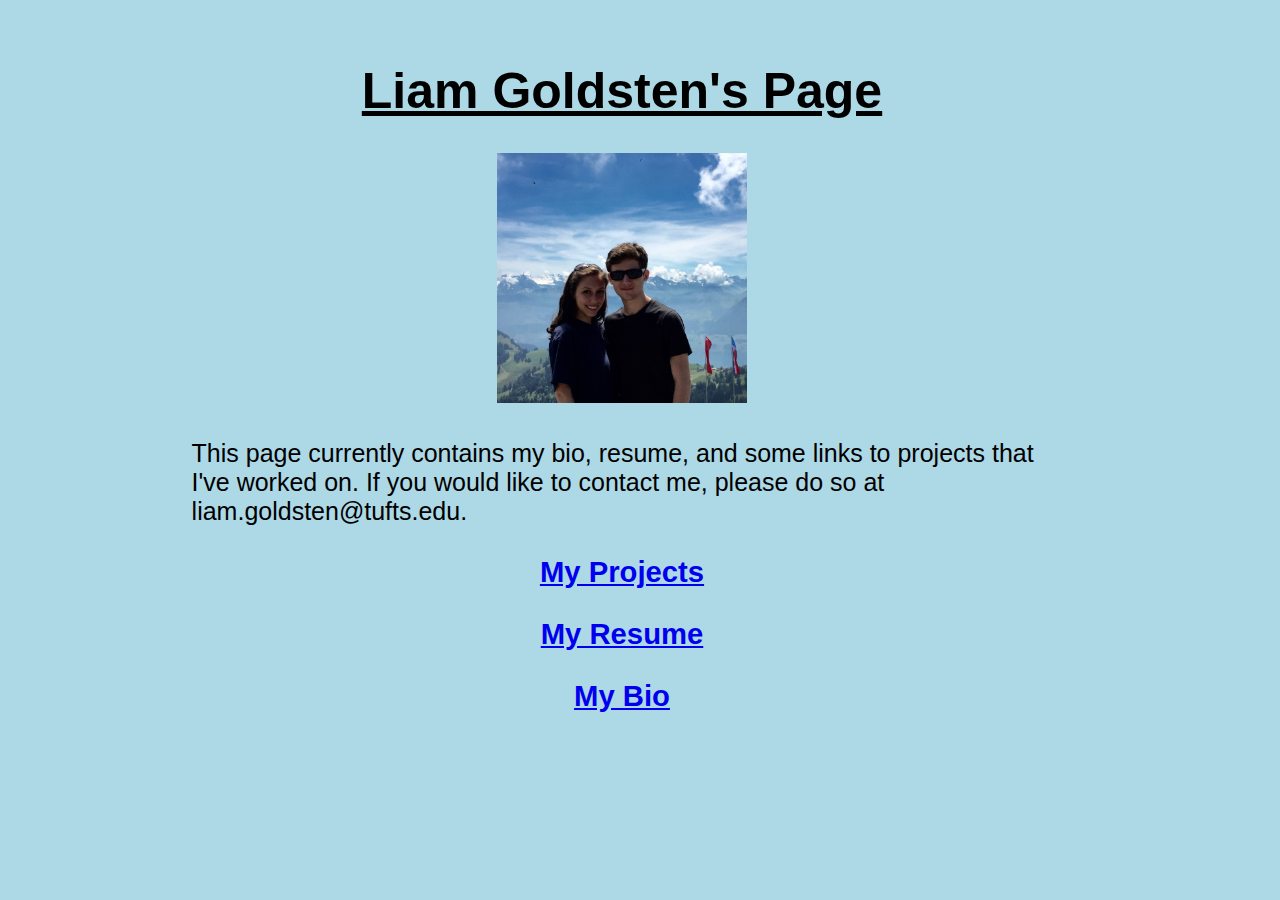
<file: index.html>
<!DOCTYPE html>
<html>


<head>
<meta charset="utf-8"/>
<link rel="stylesheet" href="index.css">
<title> Liam Goldsten's Page</title>
</head>

<body>

<h1> Liam Goldsten's Page </h1>

<h3 style="float: center;"><img src="me.jpg" ALT="A picture of me" width="250" height="250" ></h3> 

<p>This page currently contains my bio, resume, and some links to projects that I've worked on. If you would like to contact me, please do so at liam.goldsten@tufts.edu.</p>

<h3> <a href="projects.html"> My Projects </a> 
</h3>

<h3> <a href="resume.html"> My Resume </a> </h3>

<h3> <a href="bio.html"> My Bio </a> </h3>

</body>
</file>
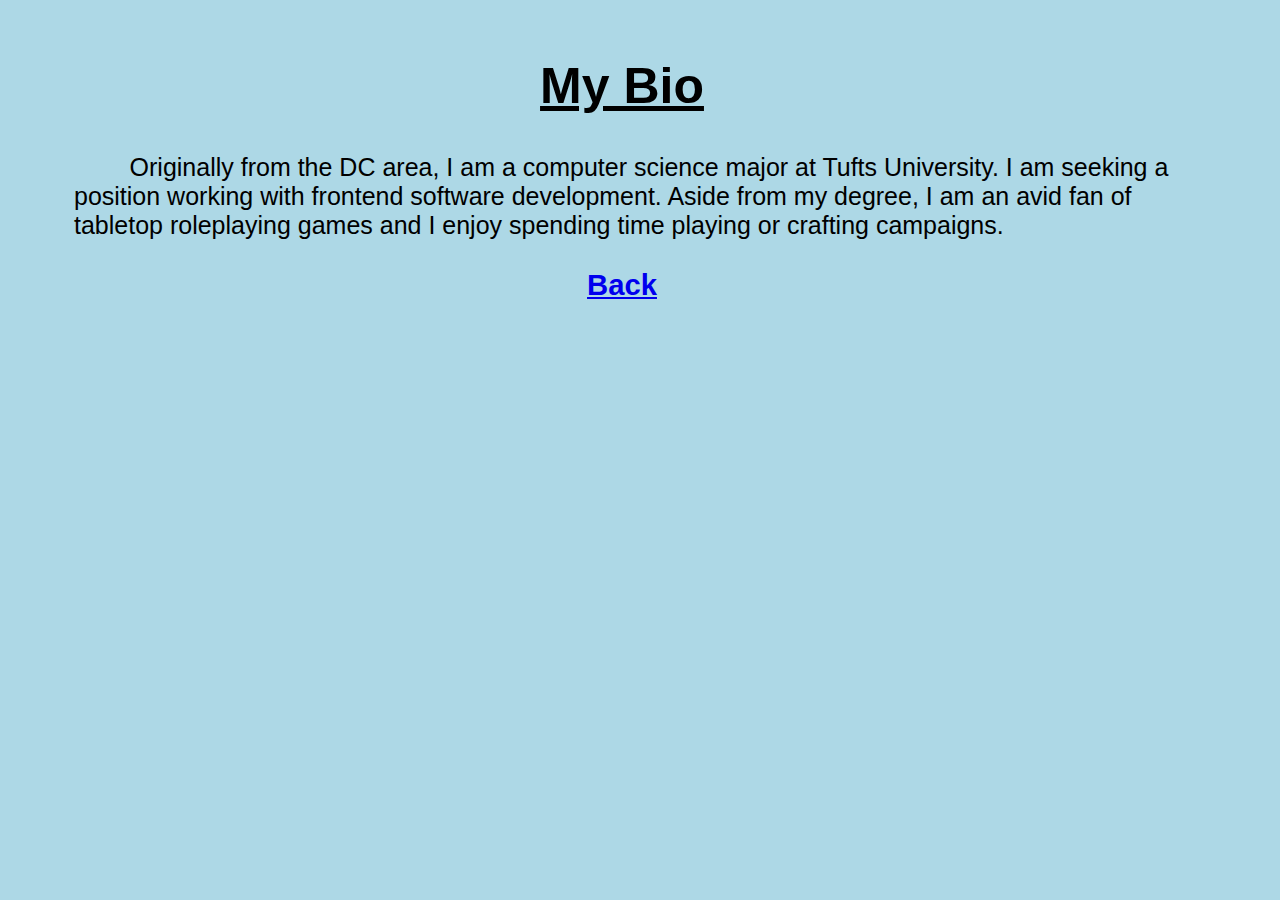
<file: bio.html>
<!DOCTYPE html>
<html>

<head>
<meta charset="utf-8"/>
<link rel="stylesheet" href="bio.css">
<title>My Bio</title>
</head>

<body>

<h1>My Bio</h1>

<p>&nbsp;&nbsp;&nbsp;&nbsp;&nbsp;&nbsp;&nbsp;&nbsp;Originally from the DC area, I am a computer science major at Tufts University. I am seeking a position working with frontend software development. Aside from my degree, I am an avid fan of tabletop roleplaying games and I enjoy spending time playing or crafting campaigns.

<h3> <a href="index.html"> Back </a> </h3>

</body>
</file>
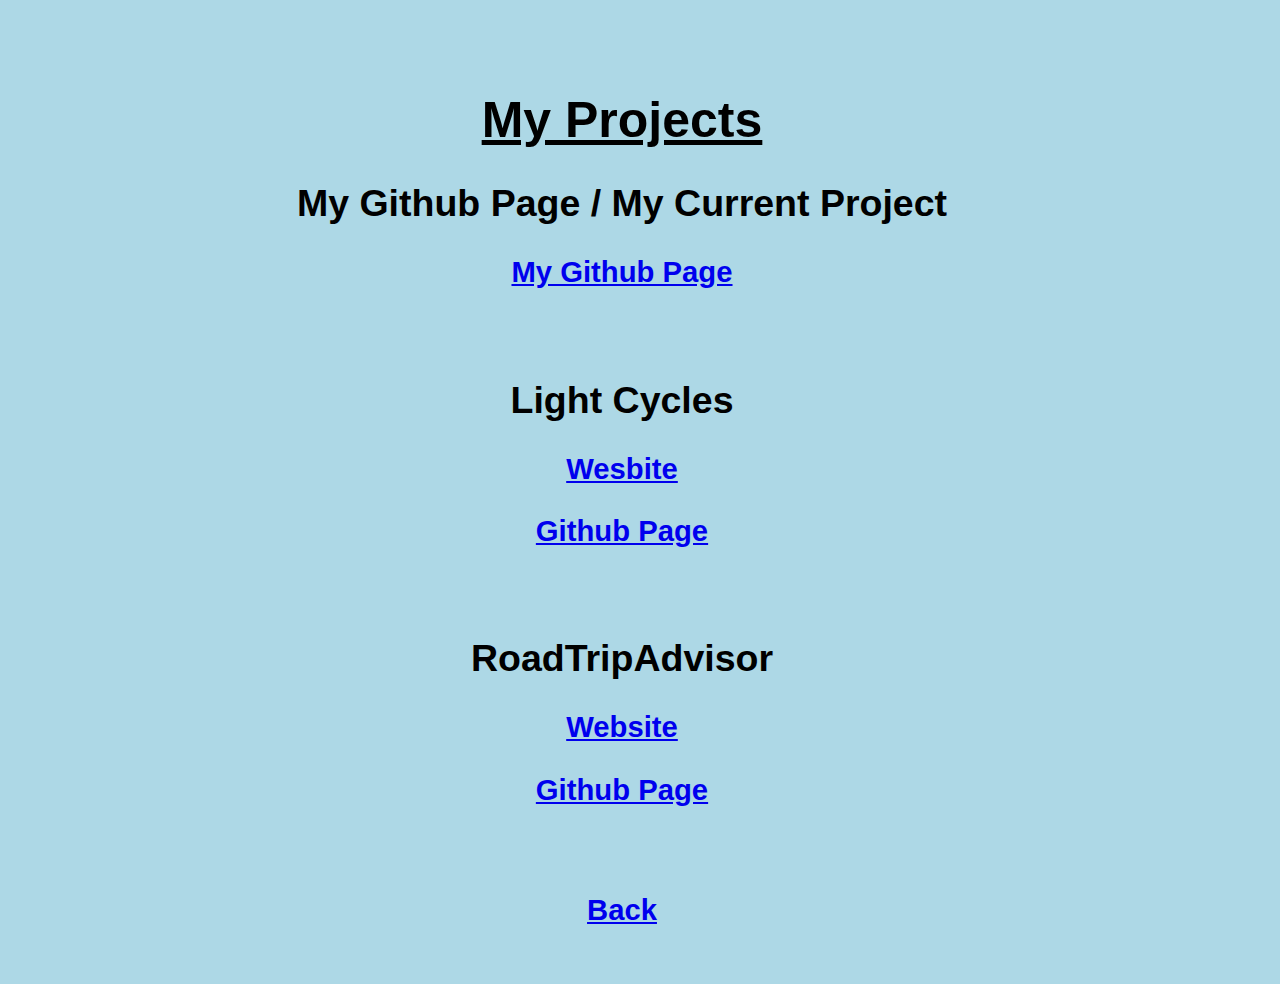
<file: projects.html>
<!DOCTYPE html>
<html>


<head>
<meta charset="utf-8"/>
<link rel="stylesheet" href="projects.css">
<title> Projects </title>
</head>

<body>

<br/>

<h1> My Projects </h1>

<h2> My Github Page / My Current Project </h3>

<h3> <a href="https://github.com/lgoldsten/lgoldsten.github.io"> My Github Page </a> 
</h3>

<br/>

<h2> Light Cycles </h3>

<h3> <a href="https://light-cycles.herokuapp.com/"> Wesbite </a> </h3>

<h3> <a href="https://github.com/NathanCAllen/light-cycles"> Github Page </a> </h3>

<br/>

<h2> RoadTripAdvisor </h3>

<h3> <a href="http://road-trip-advisr.herokuapp.com/"> Website </a> </h3>

<h3> <a href="https://github.com/jbfeldman/road-trip-advisr"> Github Page </a> </h3>

<br/>

<h3> <a href="index.html"> Back </a> </h3>

</body>
</file>
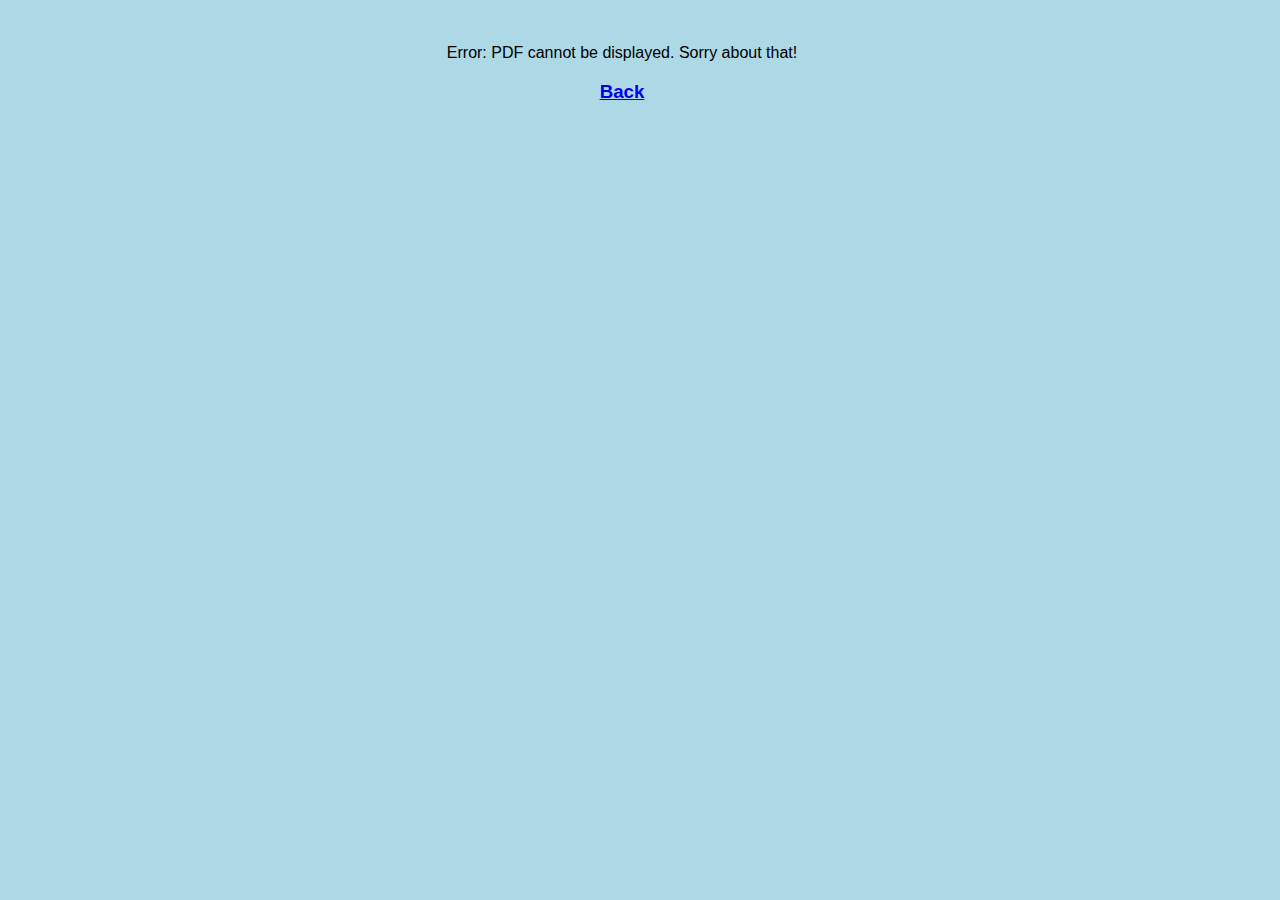
<file: resume.html>
<!DOCTYPE html>
<html>

<head>
<meta charset="utf-8"/>
<link rel="stylesheet" href="resume.css">
<title>Liam Goldsten</title>
</head>

<body>

<div id="pdf">
	<object width="800" height="500" type="application/pdf" data="Resume.pdf?#zoom=85" 
	id="pdf_content">
    <p>Error: PDF cannot be displayed. Sorry about that!</p>
  </object>
</div>


<h3> <a href="index.html"> Back </a> </h3>

</body>
</file>
<file: index.css>
/* index.css */

h1 {
	text-align: center;
	color: black;
	font-family: helvetica;
	text-decoration: underline;
	font-size: 50px;
}

body {
	background-color: lightblue;
	font-size: 25px;
	color: black;
	font-family: helvetica;
	padding: 20px;
	margin-left: 5%;
	margin-right: 100px;
}

p{ 
	margin-left: 10%;
	margin-right: 10%;
}


h3 {
	text-align: center;
}
</file>
<file: bio.css>
/* bio.css */

h1 {
	text-align: center;
	color: black;
	padding: 5px;
	text-decoration: underline;
}

body {
	background-color: lightblue;
	font-size: 25px;
	color: black;
	font-family: helvetica;
	padding: 10px;
	margin-left: 5%;
	margin-right: 100px;
}

h3 {
	text-align: center;
}
</file>
<file: projects.css>
/* projects.css */

h1 {
	text-align: center;
	color: black;
	font-family: helvetica;
	text-decoration: underline;
	font-size: 50px;
}

h2 {
	text-align: center;
	color: black;
	font-family: helvetica;
}

body {
	background-color: lightblue;
	font-size: 25px;
	color: black;
	font-family: helvetica;
	padding: 20px;
	margin-left: 5%;
	margin-right: 100px;
}

p{ 
	margin-left: 10%;
	margin-right: 10%;
}


h3 {
	text-align: center;
}
</file>
<file: resume.css>
/* resume.css */

body {
	background-color: lightblue;
	font-family: helvetica;
	padding: 20px;
	margin-left: 5%;
	margin-right: 100px;
}

h3 {
	text-align: center;
}

#pdf {
	text-align: center; 
}
</file>
